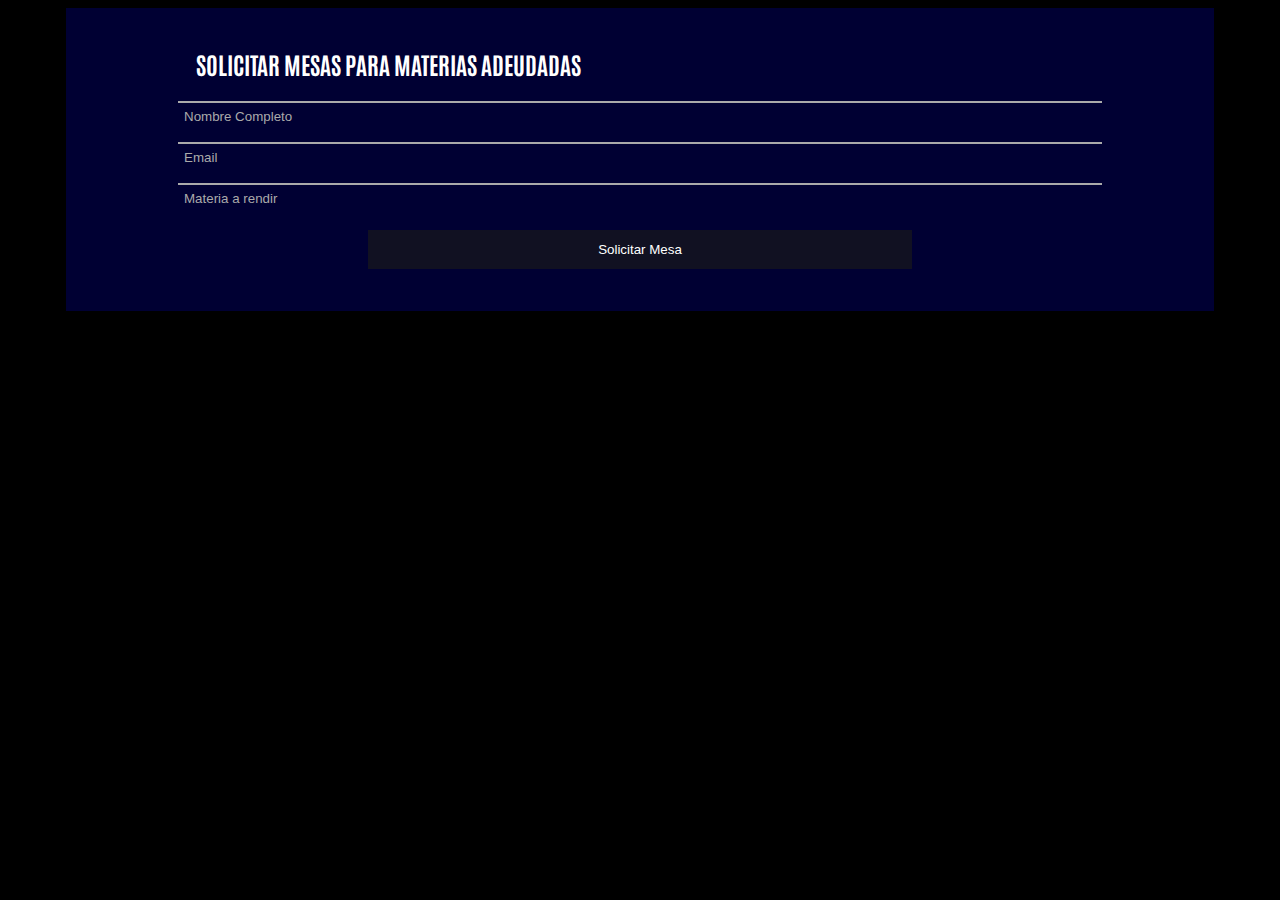
<file: index.html>
<!DOCTYPE html>
<html>
<head>
	<title>capitulo 9</title>
	<meta charset="utf-8">
	<link rel="preconnect" href="https://fonts.gstatic.com">
	<link href="https://fonts.googleapis.com/css2?family=Antonio:wght@100&display=swap" rel="stylesheet">
	<link rel="stylesheet" type="text/css" href="estilo.css">
</head>
<body>
	<form autocomplete="off">
		<h2>SOLICITAR MESAS PARA MATERIAS ADEUDADAS</h2>
		<input type="text" placeholder="Nombre Completo" id="Nombre" required="">
		<input type="email" placeholder="Email" id="Email">
		<input type="text" placeholder="Materia a rendir" id="Materia">
		<input type="submit" value="Solicitar Mesa" id="Mesa">
		<div class="resultado"></div>
	</form>
<script src ="codigo.js"></script>
</body>
</html>
</file>
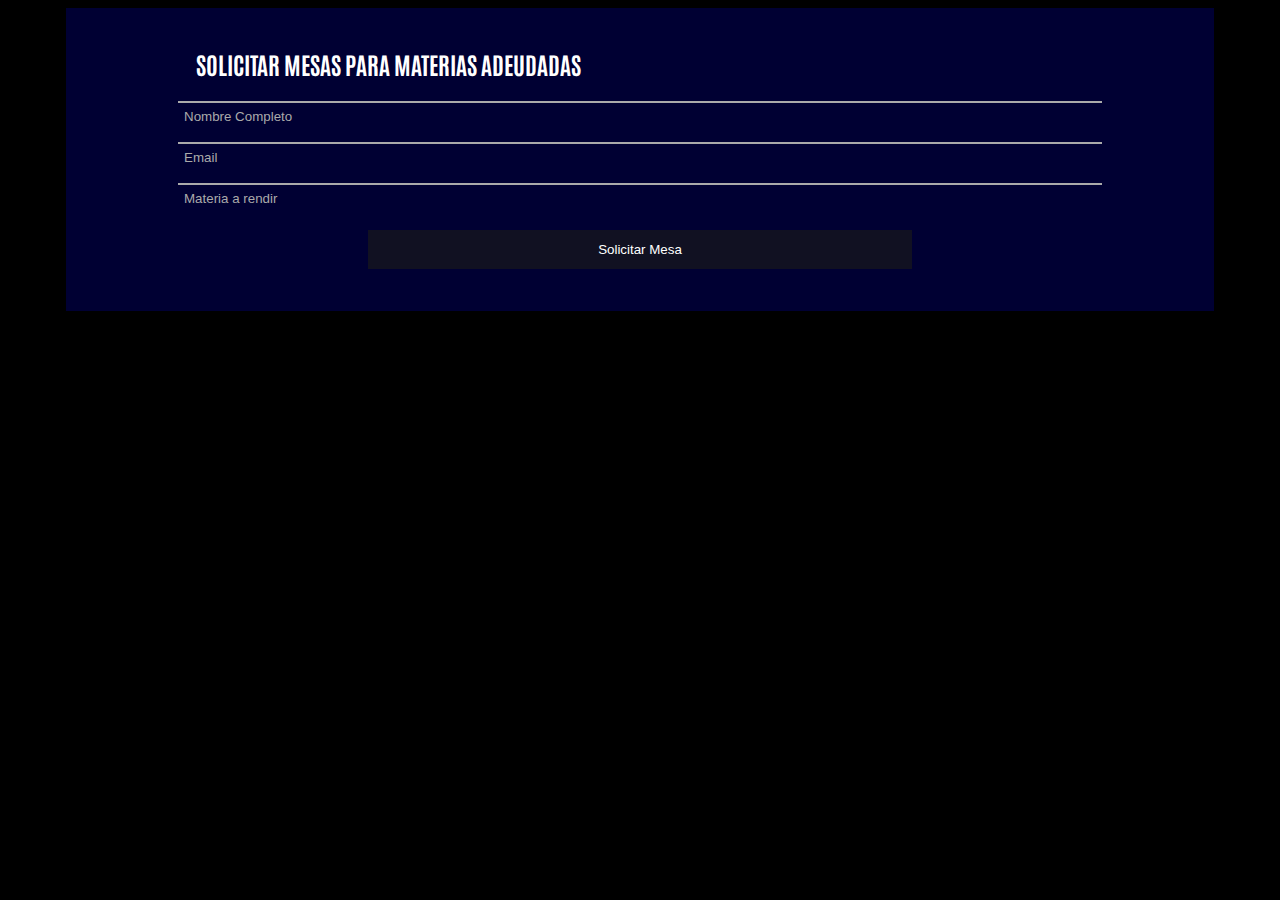
<file: capitulo-9/index.html>
<!DOCTYPE html>
<html>
<head>
	<title>capitulo 9</title>
	<meta charset="utf-8">
	<link rel="preconnect" href="https://fonts.gstatic.com">
	<link href="https://fonts.googleapis.com/css2?family=Antonio:wght@100&display=swap" rel="stylesheet">
	<link rel="stylesheet" type="text/css" href="estilo.css">
</head>
<body>
	<form autocomplete="off">
		<h2>SOLICITAR MESAS PARA MATERIAS ADEUDADAS</h2>
		<input type="text" placeholder="Nombre Completo" id="Nombre">
		<input type="email" placeholder="Email" id="Email">
		<input type="text" placeholder="Materia a rendir" id="Materia">
		<input type="submit" value="Solicitar Mesa" id="Mesa">
		<div class="Resultado"></div>
	</form>
<script src ="codigo.js"></script>
</body>
</html>
</file>
<file: estilo.css>
body{
	color: #333;
	font-family: 'Antonio', sans-serif;
	background: #000;
}

h2{
	color:  #fff;
	padding: 10px 100px;
	margin-top: 0px;
	margin-bottom: 0px;
}

input{
	display: block;
	box-sizing: border-box;
	padding: 6px;
	margin-top: 5px;
	width: 85%;
	background: transparent;
	color: #fff;
	margin: 12px auto;
	border: none;
	border-top: 2px solid #aaa;
	outline: none !important;
}

input::placeholder {
	color: #aaa;
	transition: color 0.3s;
}

input:hover {
	background: #111;
}

input:focus {
	background: #111;
}

input:hover::placeholder{
	color: #fff;
}

input[type="submit"]{
	width: 50%;
	padding: 12px;
	background: #112;
	margin: 18px 25%;
	margin-bottom: 12px;
	border-top: none;
}

input[type="submit"]:hover {
	background: #000;
}


form{
	width: 86%;
	background: #003;
	margin: auto;
	padding: 30px;
}


.green {
	color:#9c9;
}

.red {
	color: #c99
}
</file>
<file: capitulo-9/estilo.css>
body{
	color: #333;
	font-family: 'Antonio', sans-serif;
	background: #000;
}

h2{
	color:  #fff;
	padding: 10px 100px;
	margin-top: 0px;
	margin-bottom: 0px;
}

input{
	display: block;
	box-sizing: border-box;
	padding: 6px;
	margin-top: 5px;
	width: 85%;
	background: transparent;
	color: #fff;
	margin: 12px auto;
	border: none;
	border-top: 2px solid #aaa;
	outline: none !important;
}

input::placeholder {
	color: #aaa;
	transition: color 0.3s;
}

input:hover {
	background: #111;
}

input:focus {
	background: #111;
}

input:hover::placeholder{
	color: #fff;
}

input[type="submit"]{
	width: 50%;
	padding: 12px;
	background: #112;
	margin: 18px 25%;
	margin-bottom: 12px;
	border-top: none;
}

input[type="submit"]:hover {
	background: #000;
}


form{
	width: 86%;
	background: #003;
	margin: auto;
	padding: 30px;
}


.green {
	color:#9c9;
}

.red {
	color: #c99
}
</file>
